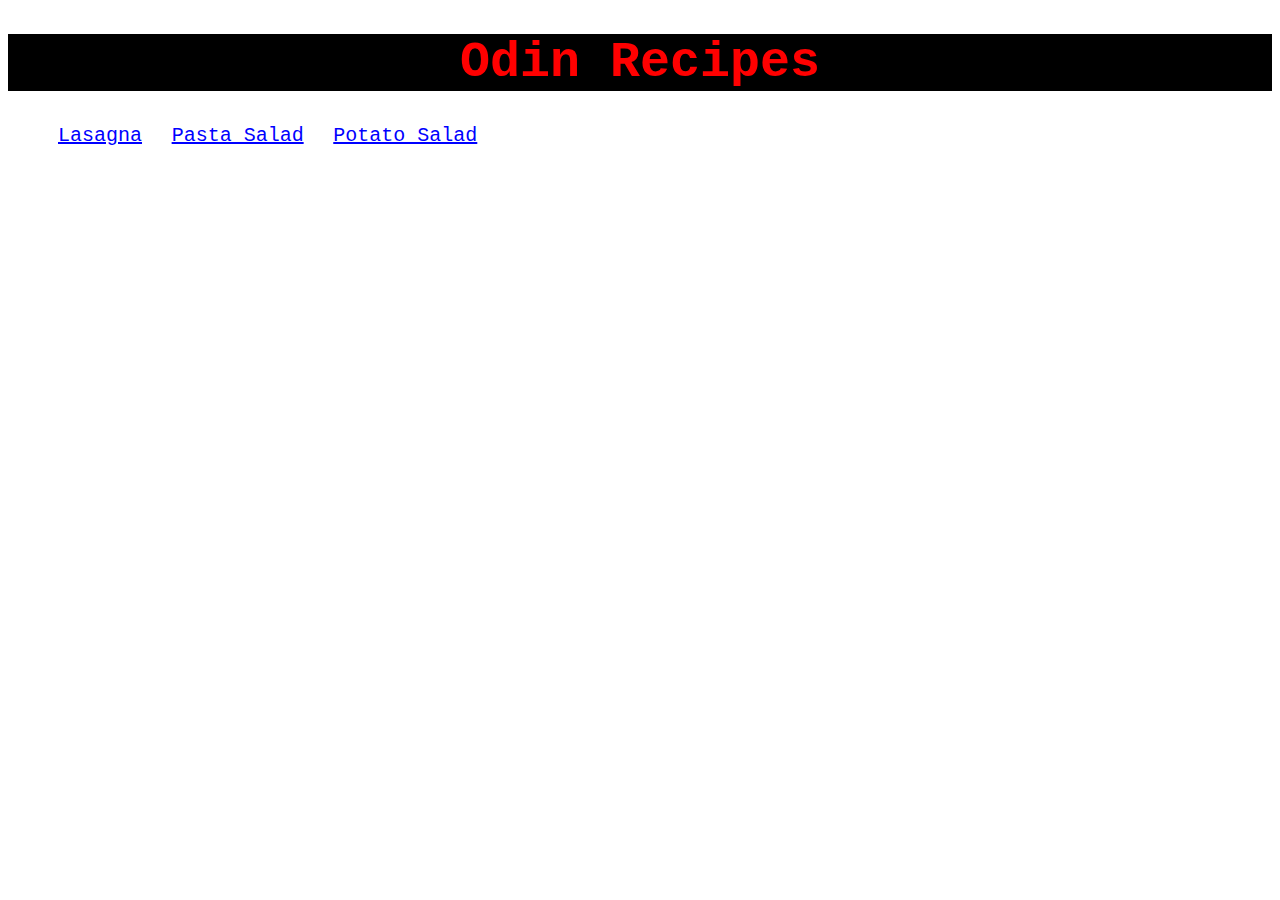
<file: index.html>
<!DOCTYPE html>
<html lang="en">
<head>
    <meta charset="UTF-8">
    <meta name="viewport" content="width=device-width, initial-scale=1.0">
    <title>Document</title>
    <link rel="stylesheet" href="style.css">
</head>
<body>
    <h1 class="header">Odin Recipes</h1>
    <ul><a href="./recipes/lasagna.html" class="link">Lasagna</a>
        <a href="./recipes/pasta-salad.html" class="link">Pasta Salad</a>
        <a href="./recipes/potato-salad.html" class="link">Potato Salad</a></ul>
</body>
</html>
</file>
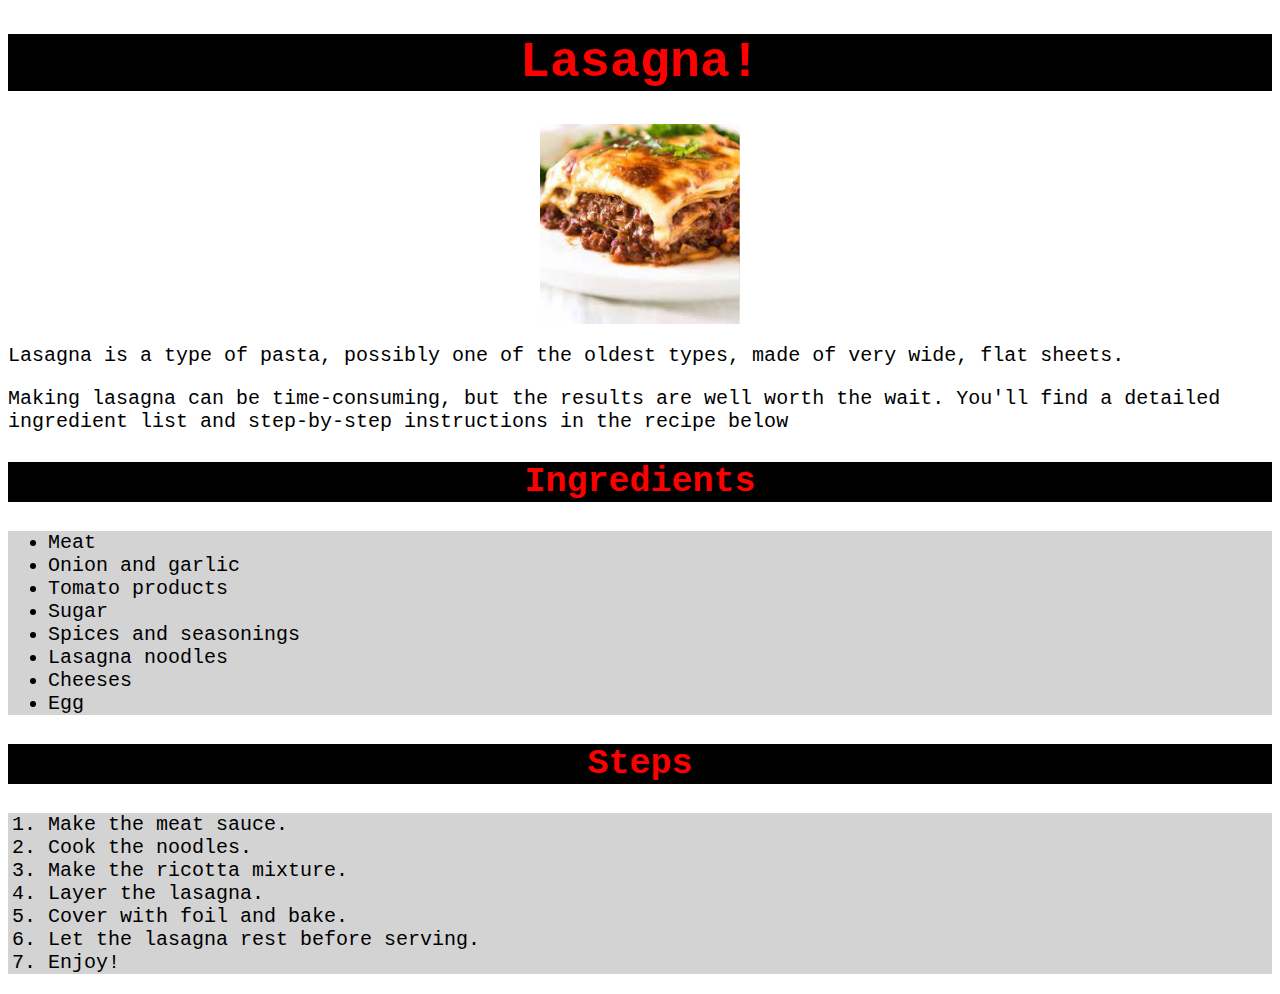
<file: recipes/lasagna.html>
<!DOCTYPE html>
<html lang="en">
<head>
    <meta charset="UTF-8">
    <meta name="viewport" content="width=device-width, initial-scale=1.0">
    <title>Lasagna Recipe</title>
    <link rel="stylesheet" href="../style.css">
</head>
<body>
    <h1 class="header">Lasagna!</h1>

    <img src="../images/lasagna.jpeg" alt="Image of Lasagna" height="200" class="pic">
    <p class="descrip">Lasagna is a type of pasta, possibly one of the oldest types, made of very wide, flat sheets.</p>
    <p  class="descrip">Making lasagna can be time-consuming, but the results are well worth the wait. You'll find a detailed ingredient list and step-by-step instructions in the recipe below</p>

    <h2 class="subheader">Ingredients</h2>
    <ul class="list">
        <li>Meat</li>
        <li>Onion and garlic</li>
        <li>Tomato products</li>
        <li>Sugar</li>
        <li>Spices and seasonings</li>
        <li>Lasagna noodles</li>
        <li>Cheeses</li>
        <li>Egg</li>
    </ul>
    <h2 class="subheader">Steps</h2>
    <ol class="list">
        <li>Make the meat sauce.</li>
        <li>Cook the noodles.</li>
        <li>Make the ricotta mixture.</li>
        <li>Layer the lasagna.</li>
        <li>Cover with foil and bake.</li>
        <li>Let the lasagna rest before serving.</li>
        <li>Enjoy!</li>
    </ol>
</body>
</html>
</file>
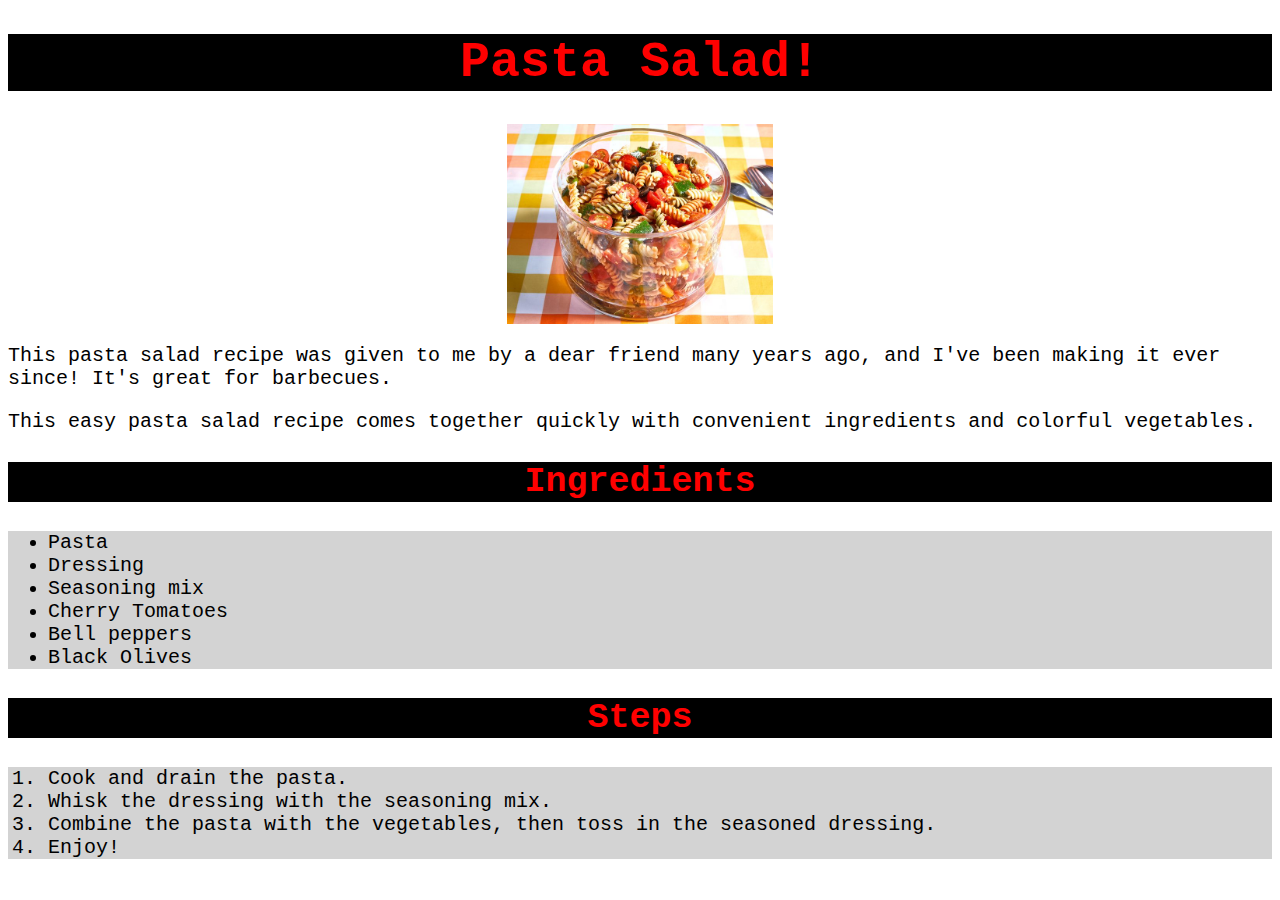
<file: recipes/pasta-salad.html>
<!DOCTYPE html>
<html lang="en">
<head>
    <meta charset="UTF-8">
    <meta name="viewport" content="width=device-width, initial-scale=1.0">
    <title>Pasta Salad Recipe</title>
    <link rel="stylesheet" href="../style.css">
</head>
<body>
    <h1 class="header">Pasta Salad!</h1>

    <img src="../images/pasta-salad.jpg" alt="Image of pasta salad" height="200" class="pic">
    <p class="descrip">This pasta salad recipe was given to me by a dear friend many years ago, and I've been making it ever since! It's great for barbecues.</p>
    <p class="descrip">This easy pasta salad recipe comes together quickly with convenient ingredients and colorful vegetables.</p>

    <h2 class="subheader">Ingredients</h2>
    <ul class="list">
        <li>Pasta</li>
        <li>Dressing</li>
        <li>Seasoning mix</li>
        <li>Cherry Tomatoes</li>
        <li>Bell peppers</li>
        <li>Black Olives</li>
        
    </ul>
    <h2 class="subheader">Steps</h2>
    <ol class="list">
        <li>Cook and drain the pasta. </li>
        <li>Whisk the dressing with the seasoning mix. </li>
        <li>Combine the pasta with the vegetables, then toss in the seasoned dressing.</li>
        <li>Enjoy!</li>
        
    </ol>
</body>
</html>
</file>
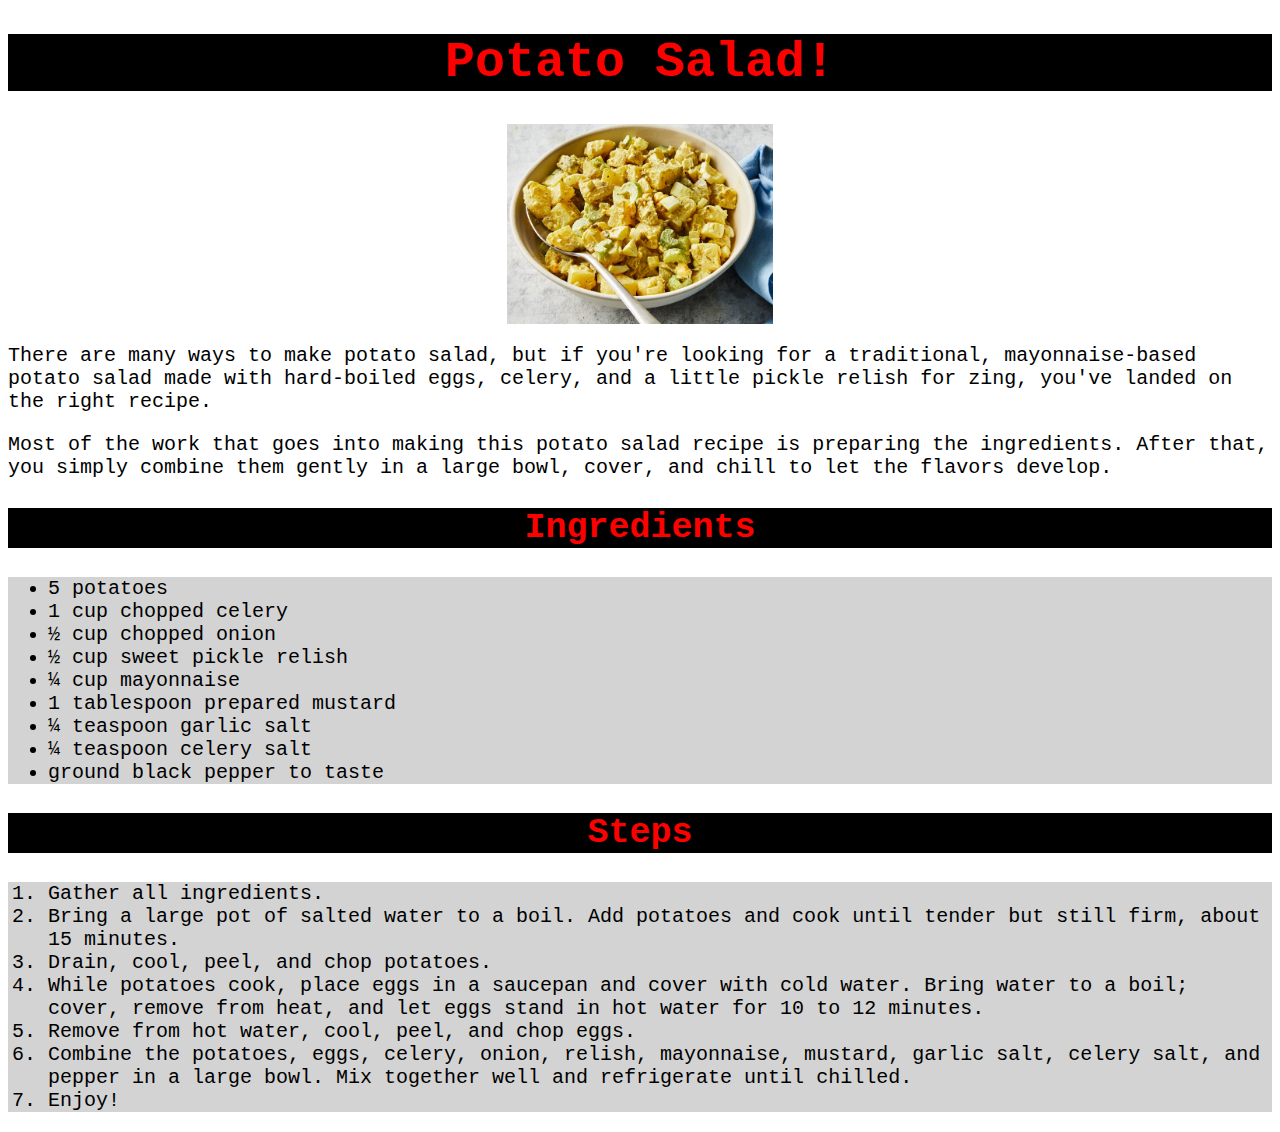
<file: recipes/potato-salad.html>
<!DOCTYPE html>
<html lang="en">
<head>
    <meta charset="UTF-8">
    <meta name="viewport" content="width=device-width, initial-scale=1.0">
    <title>Potato Salad Recipe</title>
    <link rel="stylesheet" href="../style.css">
</head>
<body>
    <h1 class="header">Potato Salad!</h1>

    <img src="../images/potato-salad.jpg" alt="Image of Potato Salad" height="200" class="pic">
    <p class="descrip">There are many ways to make potato salad, but if you're looking for a traditional, mayonnaise-based potato salad made with hard-boiled eggs, celery, and a little pickle relish for zing, you've landed on the right recipe.</p>
    <p class="descrip">Most of the work that goes into making this potato salad recipe is preparing the ingredients. After that, you simply combine them gently in a large bowl, cover, and chill to let the flavors develop.</p>

    <h2 class="subheader">Ingredients</h2>
    <ul class="list">
        <li>5 potatoes</li>
        <li>1 cup chopped celery</li>
        <li>½ cup chopped onion</li>
        <li>½ cup sweet pickle relish</li>
        <li>¼ cup mayonnaise</li>
        <li>1 tablespoon prepared mustard</li>
        <li>¼ teaspoon garlic salt</li>
        <li>¼ teaspoon celery salt</li>
        <li>ground black pepper to taste</li>
    </ul>
    <h2 class="subheader">Steps</h2>
    <ol class="list">
        <li>Gather all ingredients.</li>
        <li>Bring a large pot of salted water to a boil. Add potatoes and cook until tender but still firm, about 15 minutes.</li>
        <li>Drain, cool, peel, and chop potatoes.</li>
        <li>While potatoes cook, place eggs in a saucepan and cover with cold water. Bring water to a boil; cover, remove from heat, and let eggs stand in hot water for 10 to 12 minutes.</li>
        <li>Remove from hot water, cool, peel, and chop eggs.</li>
        <li>Combine the potatoes, eggs, celery, onion, relish, mayonnaise, mustard, garlic salt, celery salt, and pepper in a large bowl. Mix together well and refrigerate until chilled.</li>
        <li>Enjoy!</li>
    </ol>
</body>
</html>
</file>
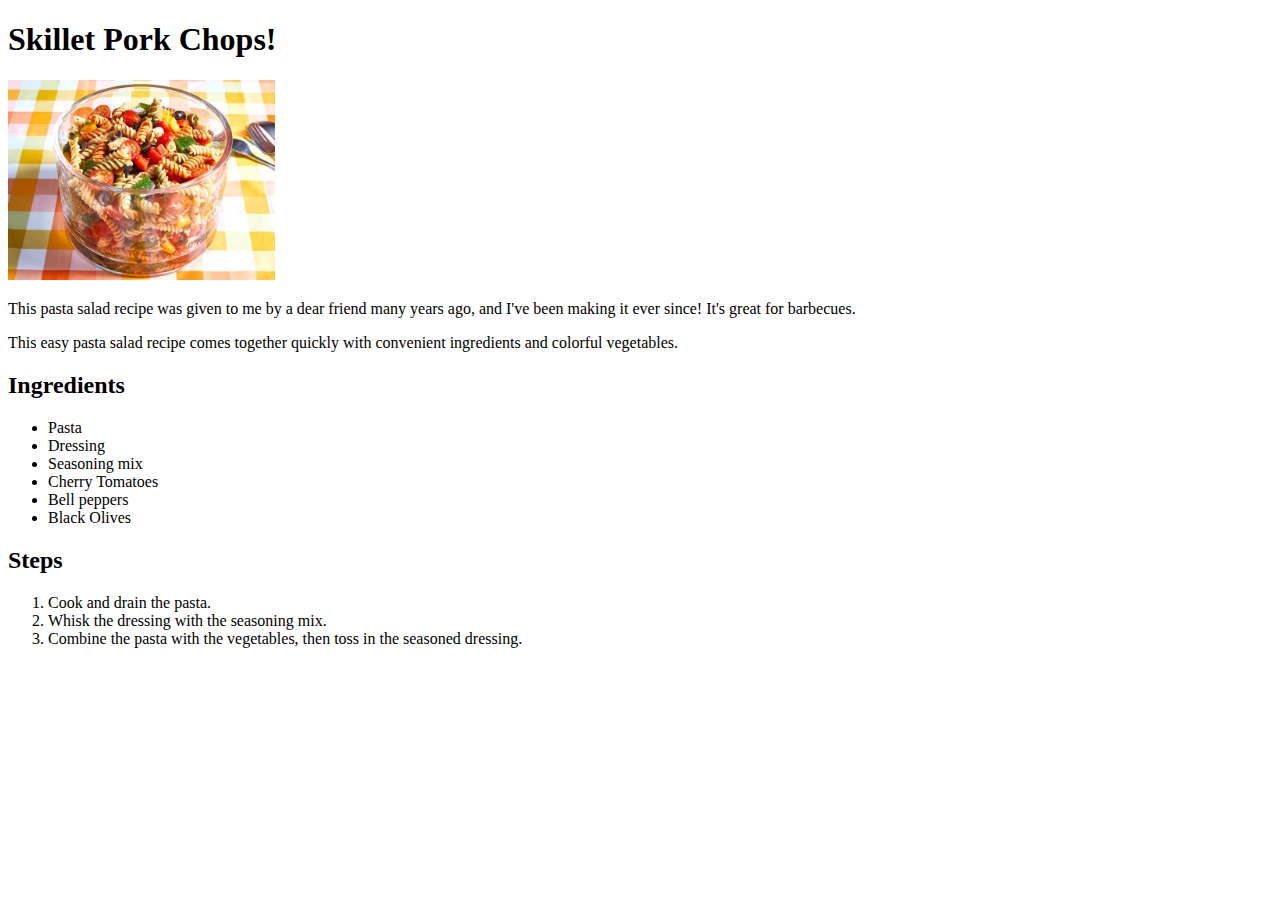
<file: recipes/skillet.html>
<!DOCTYPE html>
<html lang="en">
<head>
    <meta charset="UTF-8">
    <meta name="viewport" content="width=device-width, initial-scale=1.0">
    <title>Pasta Salad Recipe</title>
</head>
<body>
    <h1>Skillet Pork Chops!</h1>

    <img src="../images/pasta-salad.jpg" alt="Image of pasta salad" height="200">
    <p>This pasta salad recipe was given to me by a dear friend many years ago, and I've been making it ever since! It's great for barbecues.</p>
    <p>This easy pasta salad recipe comes together quickly with convenient ingredients and colorful vegetables.</p>

    <h2>Ingredients</h2>
    <ul>
        <li>Pasta</li>
        <li>Dressing</li>
        <li>Seasoning mix</li>
        <li>Cherry Tomatoes</li>
        <li>Bell peppers</li>
        <li>Black Olives</li>
        
    </ul>
    <h2>Steps</h2>
    <ol>
        <li>Cook and drain the pasta. </li>
        <li>Whisk the dressing with the seasoning mix. </li>
        <li>Combine the pasta with the vegetables, then toss in the seasoned dressing.</li>
        
    </ol>
</body>
</html>
</file>
<file: style.css>
.header{
    color: red;
    background-color: black;
    font-size: 50px;
    text-align: center;
}

.link{
    color: blue;
    font-size: 20px;
    margin: 10px;
}

.subheader{
    color: red;
    background-color: black;
    font-size: 35px;
    text-align: center;
}

.pic{
    display: block;
    margin-left: auto;
    margin-right: auto;
}

.descrip{
    font-size: 20px;
}

.list{
    background-color: lightgray;
    font-weight: 500;
    font-size: 20px;
}

*{
    font-family: "Lucida Console", "Courier New", monospace;
}
</file>
